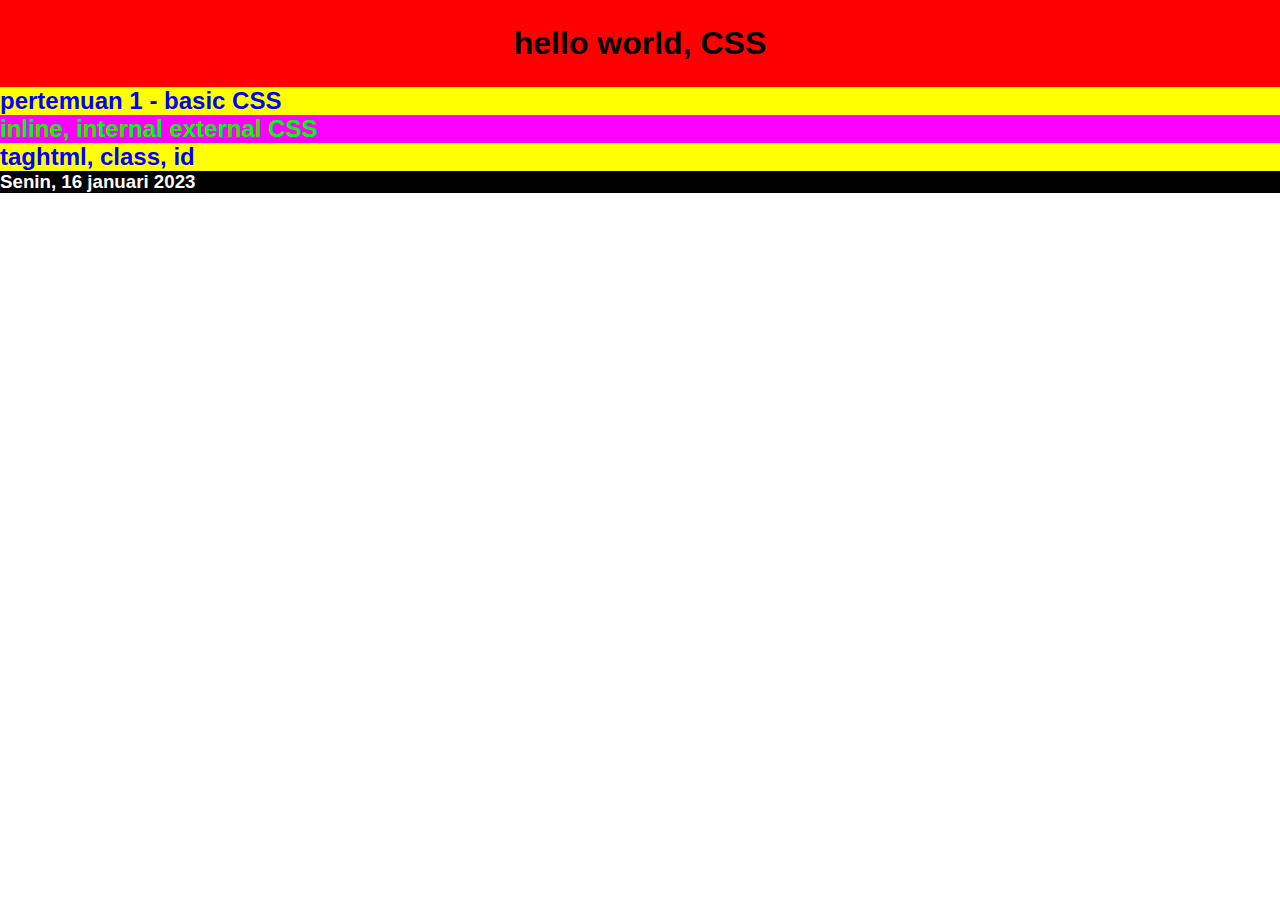
<file: Pertemuan2.html>
<!DOCTYPE html>
<html lang="en">
  <head>
    <meta charset="UTF-8">
    <meta http-equiv="X-UA-Compatible" content="IE=edge">
    <meta name="viewport" content="width=device-width, initial-scale=1.0">
    <title> belajar CSS </title>
    <link rel="stylesheet" href="Pertemeuan.css" />
    <style>
    h2 { color: #0000FF; background: #FFFF00; }
    .materi { color: #00FF00; background: #FF00FF; }
    #Submateri { color: #FF0000; background: #00FFFF; }
    </style>
  </head>
  <body>
    <h1 style="background:red;"> hello world, CSS </h1>
    <h2>pertemuan 1 - basic CSS</h2>
    <h2 class="materi">inline, internal external CSS</h2>
    <h2 id="submateri">taghtml, class, id</h2>
    <h3>Senin, 16 januari 2023</h3>
</html>
</file>
<file: Pertemeuan.css>
* { 
  margin: 0;
  padding: 0;
  font-family: Arial, sans-serif;
}
h3 {
   color: #FFFFFF;
   background: #000000;
}
h1 {
  padding: 25px;
  text-align: center;;
}
</file>
